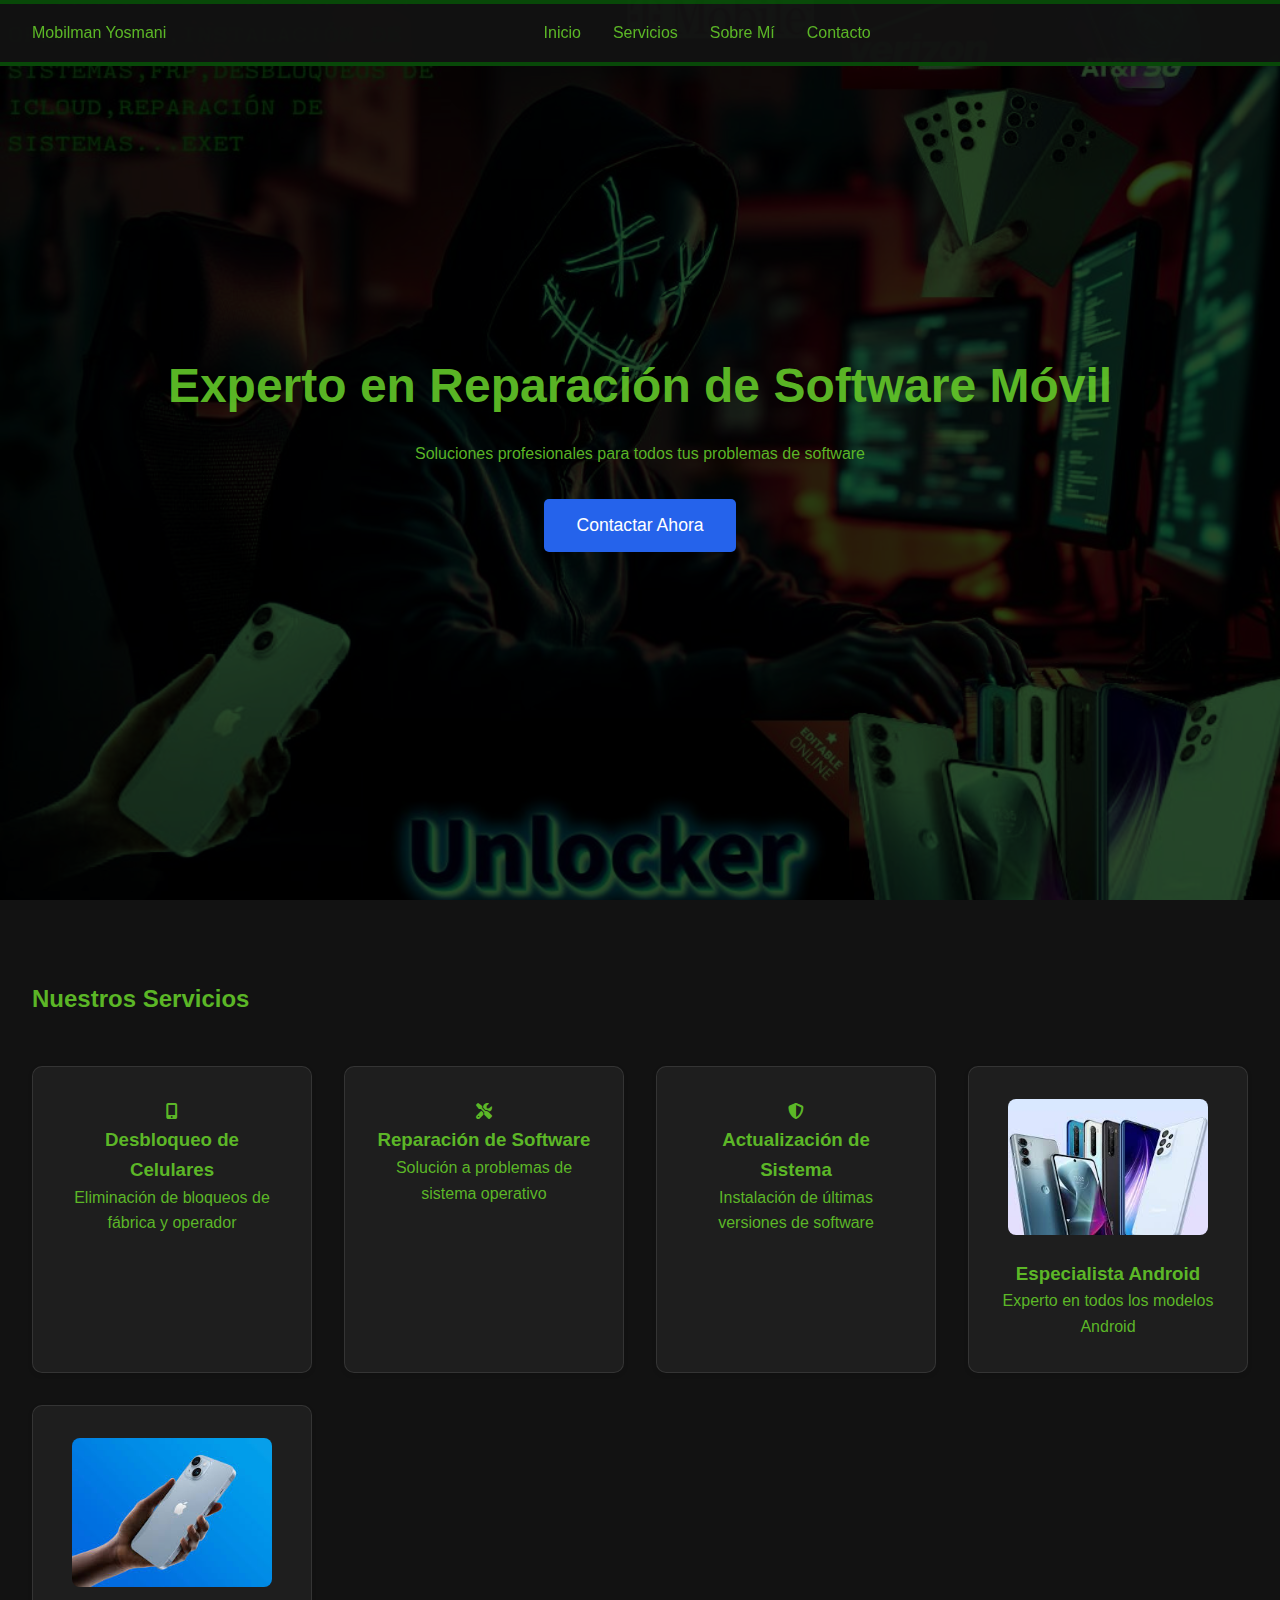
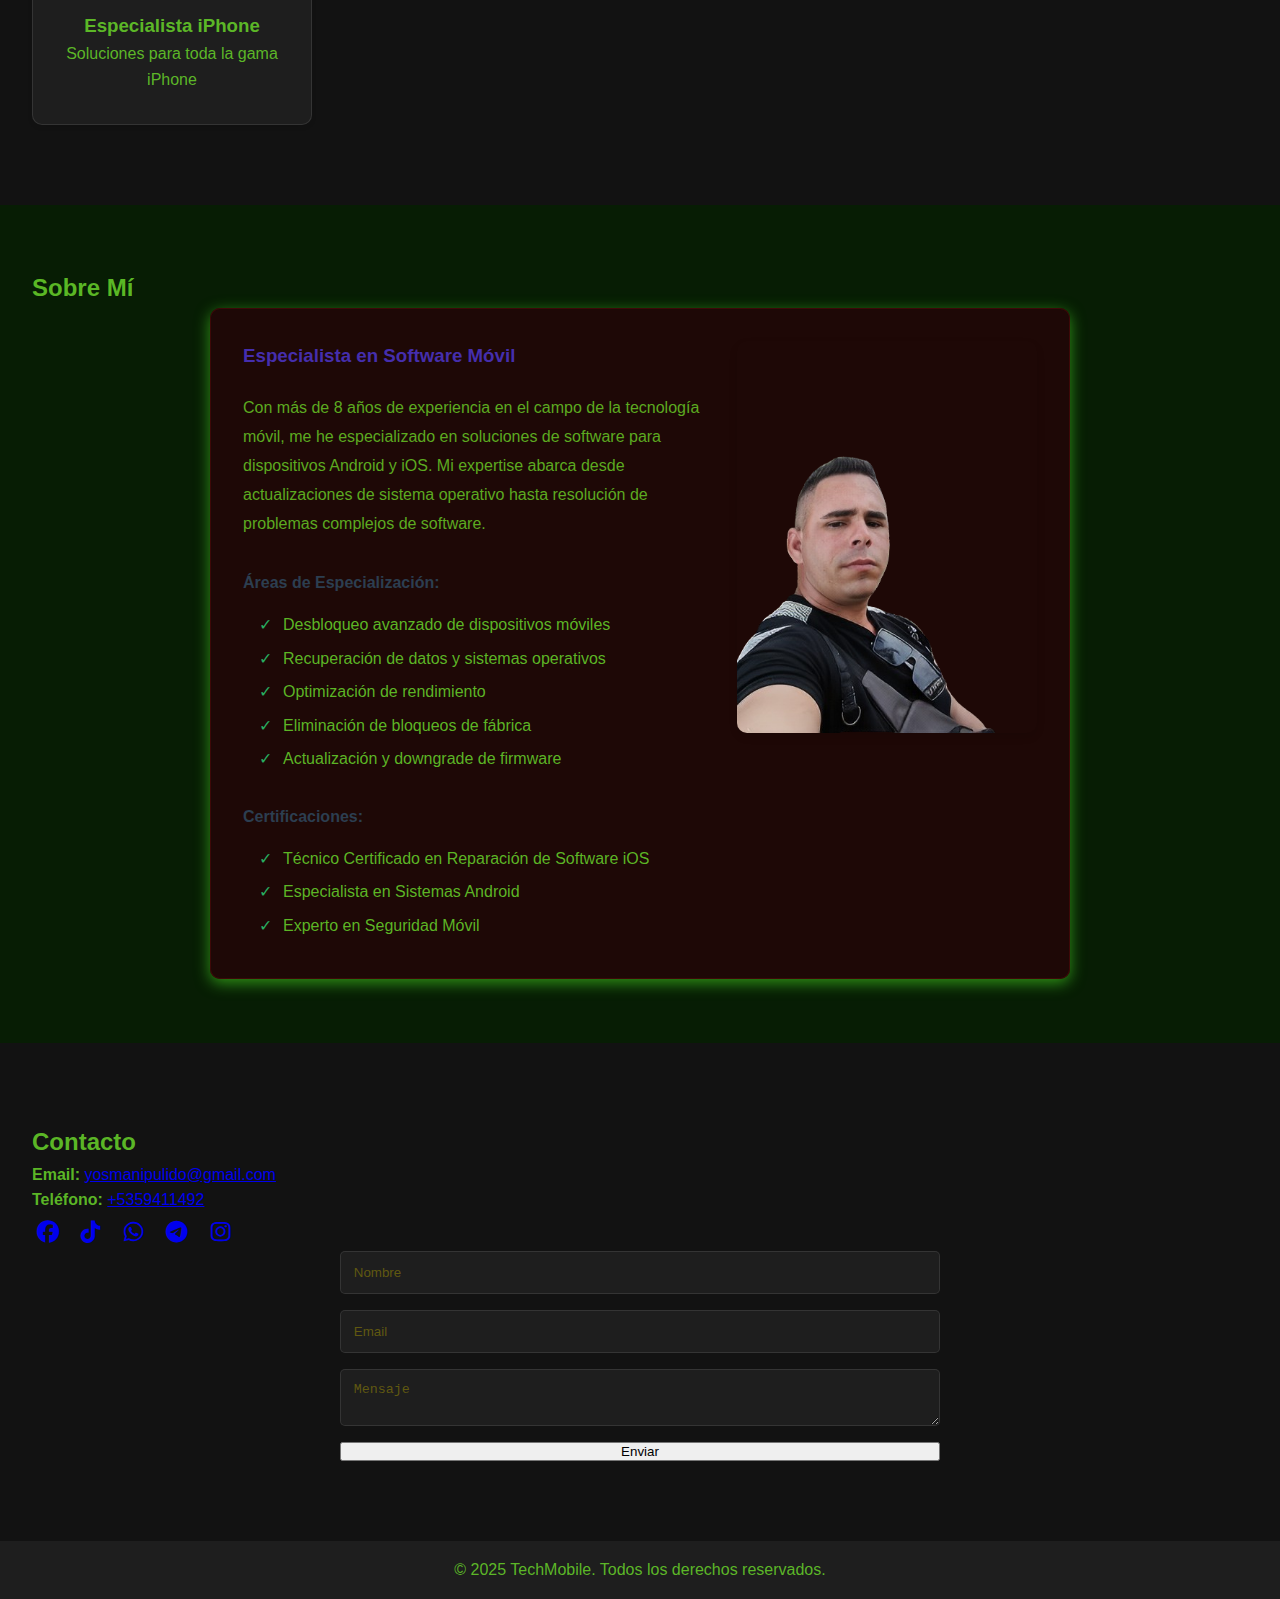
<file: index.html>
<!DOCTYPE html>
<html lang="es">
    <head>
        <meta charset="UTF-8">
        <meta name="viewport" content="width=device-width, initial-scale=1.0">
        <title>Mobilman</title>
        <meta name="description" content="Mobilman: Expertos en reparación, desbloqueo y optimización de celulares Android e iOS. Contáctanos para soluciones rápidas y seguras.">
        
        <!-- Verificación de Google -->
        <meta name="google-site-verification" content="tbLMZPAnfiF5HUu_vpDmz-2qO3m8qog7x81YFBaoq10" />
    
        <!-- Favicon -->
        <link rel="icon" type="image/png" href="favicon.ico">
    
        <!-- Estilos CSS -->
        <link rel="stylesheet" href="styles.css">
        <link rel="stylesheet" href="https://cdnjs.cloudflare.com/ajax/libs/font-awesome/6.4.0/css/all.min.css">
    
        <!-- Google Analytics -->
        <script async src="https://www.googletagmanager.com/gtag/js?id=TU_CODIGO"></script>
        <script>
          window.dataLayer = window.dataLayer || [];
          function gtag(){dataLayer.push(arguments);}
          gtag('js', new Date());
          gtag('config', 'TU_CODIGO');
        </script>
    
        <!-- Datos estructurados para que Google reconozca el nuevo nombre -->
        <script type="application/ld+json">
        {
          "@context": "https://schema.org",
          "@type": "Organization",
          "name": "Mobilman",
          "url": "https://Mobilman.netlify.app/",
          "logo": "https://Mobilman.netlify.app/logo.png"
        }
        </script>
    </head>   
<body>
    <!-- Resto del contenido -->
</body>
</html><body>
    <nav class="navbar">
        <div class="logo">Mobilman Yosmani</div>
        <ul class="nav-links">
            <li><a href="#inicio">Inicio</a></li>
            <li><a href="#servicios">Servicios</a></li>
            <li><a href="#sobre-mi">Sobre Mí</a></li>
            <li><a href="#contacto">Contacto</a></li>
        </ul>
        <div class="hamburger">
            <span></span>
            <span></span>
            <span></span>
        </div>
    </nav>
      <section id="inicio" class="hero">
          <h1>Experto en Reparación de Software Móvil</h1>
          <p>Soluciones profesionales para todos tus problemas de software</p>
          <button class="cta-button" onclick="document.getElementById('contacto').scrollIntoView({behavior: 'smooth'})">Contactar Ahora</button>
      </section>
    <section id="servicios" class="services">
        <h2>Nuestros Servicios</h2>
        <div class="services-grid">
            <div class="service-card">
                <i class="fas fa-mobile-alt"></i>
                <h3>Desbloqueo de Celulares</h3>
                <p>Eliminación de bloqueos de fábrica y operador</p>
            </div>
            <div class="service-card">
                <i class="fas fa-tools"></i>
                <h3>Reparación de Software</h3>
                <p>Solución a problemas de sistema operativo</p>
            </div>
            <div class="service-card">
                <i class="fas fa-shield-alt"></i>
                <h3>Actualización de Sistema</h3>
                <p>Instalación de últimas versiones de software</p>
            </div>
            <div class="service-card">
                <img src="mobiles.jpeg" alt="Servicio Android">
                <h3>Especialista Android</h3>
                <p>Experto en todos los modelos Android</p>
            </div>
            <div class="service-card">
                <img src="iphone.jpeg" alt="Servicio iPhone">
                <h3>Especialista iPhone</h3>
                <p>Soluciones para toda la gama iPhone</p>
            </div>
        </div>
    </section>
      <section id="sobre-mi" class="about">
          <h2>Sobre Mí</h2>
          <div class="about-content">
              <div class="profile-info">
                  <div class="profile-image">
                      <img src="yo.png" alt="Perfil Profesional">
                  </div>
                  <h3>Especialista en Software Móvil</h3>
                  <p>Con más de 8 años de experiencia en el campo de la tecnología móvil, me he especializado en soluciones de software para dispositivos Android y iOS. Mi expertise abarca desde actualizaciones de sistema operativo hasta resolución de problemas complejos de software.</p>
                  
                  <div class="expertise-areas">
                      <h4>Áreas de Especialización:</h4>
                      <ul>
                          <li>Desbloqueo avanzado de dispositivos móviles</li>
                          <li>Recuperación de datos y sistemas operativos</li>
                          <li>Optimización de rendimiento</li>
                          <li>Eliminación de bloqueos de fábrica</li>
                          <li>Actualización y downgrade de firmware</li>
                      </ul>
                  </div>

                  <div class="certifications">
                      <h4>Certificaciones:</h4>
                      <ul>
                          <li>Técnico Certificado en Reparación de Software iOS</li>
                          <li>Especialista en Sistemas Android</li>
                          <li>Experto en Seguridad Móvil</li>
                      </ul>
                  </div>
              </div>
          </div>
      </section>

      <section id="contacto" class="contact">
          <h2>Contacto</h2>
          <div class="contact-info">
              <p><strong>Email:</strong> <a href="mailto:yosmanipulido@gmail.com">yosmanipulido@gmail.com</a></p>
              <p><strong>Teléfono:</strong> <a href="tel:+5359411492">+5359411492</a></p>
          </div>
          <div class="social-links">
              <a href="https://www.facebook.com/profile.php?id=61554243959444&mibextid=ZbWKwL" target="_blank"><i class="fab fa-facebook"></i></a>
              <a href="https://www.tiktok.com/@yosmanob3ap?is_from_webapp=1&sender_device=pc" target="_blank"><i class="fab fa-tiktok"></i></a>
              <a href="https://w.app/o5z6iw" target="_blank"><i class="fab fa-whatsapp"></i></a>
              <a href="https://t.me/pulido87g" target="_blank"><i class="fab fa-telegram"></i></a>
              <a href="https://www.instagram.com/invites/contact/?igsh=e79kq6n4k67s&utm_content=w4mw2dt" target="_blank"><i class="fab fa-instagram"></i></a>
          </div>          <form id="contact-form">
              <input type="text" placeholder="Nombre" required>
              <input type="email" placeholder="Email" required>
              <textarea placeholder="Mensaje" required></textarea>
              <button type="submit">Enviar</button>
          </form>
      </section>

      <footer>
          <p>© 2025 TechMobile. Todos los derechos reservados.</p>
      </footer>

      <script src="script.js"></script>
  </body>
  </html></html>
</file>
<file: styles.css>
:root {
    --primary-color: #2563eb;
    --secondary-color: #1e40af;
    --text-color: #63c729e8;
    --dark-bg: #121212;
    --card-bg: #1e1e1e;
    --nav-bg: rgba(18, 18, 18, 0.95);
}

* {
    margin: 0;
    padding: 0;
    box-sizing: border-box;
}

body {
    font-family: 'Segoe UI', sans-serif;
    line-height: 1.6;
    color: var(--text-color);
    background-color: var(--dark-bg);
}
  .navbar {
      background: var(--nav-bg);
      border-top: 4px solid rgba(0, 128, 0, 0.5);
      border-bottom: 4px solid rgba(0, 128, 0, 0.5);
      position: fixed;
      top: 0;
      left: 0;
      width: 100%;
      padding: 1rem 2rem;
      display: flex;
      justify-content: space-between;
      align-items: center;
      z-index: 1000;
      transition: background-color 0.3s ease; /* Smooth background transition */
  }

  .navbar.scrolled {
      box-shadow: 0 2px 4px rgba(0, 0, 0, 0.2); /* Subtle shadow when scrolled */
  }
.nav-links {
    display: flex;
    list-style: none;
    gap: 2rem;
}

.nav-links a {
    text-decoration: none;
    color: var(--text-color);
    font-weight: 500;
}

.nav-links a:hover {
    color: var(--primary-color);
}
  .hero {
      background: url('Tecnico.jpg') center/cover no-repeat;
      background-blend-mode: multiply;
      background-color: rgba(32, 154, 32, 0.677);
      height: 100vh;
      display: flex;
      flex-direction: column;
      justify-content: center;
      align-items: center;
      text-align: center;
      padding: 0 1rem;
      position: relative;
  }

  .hero::before {
      content: '';
      position: absolute;
      top: 0;
      left: 0;
      right: 0;
      bottom: 0;
      background: rgba(0, 0, 0, 0.6);
      z-index: 1;
  }

  .hero > * {
      z-index: 2;
      position: relative;
  }
.hero h1 {
    font-size: 3rem;
    margin-bottom: 1rem;
}

.cta-button {
    padding: 1rem 2rem;
    background: var(--primary-color);
    color: rgb(255, 255, 255);
    border: none;
    border-radius: 5px;
    cursor: pointer;
    font-size: 1.1rem;
    margin-top: 2rem;
    transition: background 0.3s;
}

.services {
    padding: 5rem 2rem;
}

.services-grid {
    display: grid;
    grid-template-columns: repeat(auto-fit, minmax(250px, 1fr));
    gap: 2rem;
    margin-top: 3rem;
}

.service-card {
    padding: 2rem;
    text-align: center;
    background: var(--card-bg);
    border: 1px solid rgba(255, 255, 255, 0.1);
    color: var(--text-color);
    border-radius: 10px;
    box-shadow: 0 2px 5px rgba(0,0,0,0.1);
    transition: transform 0.3s;
}

.service-card:hover {
    transform: translateY(-5px);
    box-shadow: 0 4px 15px rgba(37, 99, 235, 0.2);
    border-color: var(--primary-color);
}

.contact {
    padding: 5rem 2rem;
    background: var(--dark-bg);
}

form {
    max-width: 600px;
    margin: 0 auto;
    display: flex;
    flex-direction: column;
    gap: 1rem;
}

input, textarea {
    padding: 0.8rem;
    background: var(--card-bg);
    color: var(--text-color);
    border: 1px solid rgba(255, 255, 255, 0.1);
    border-radius: 5px;
}

input::placeholder, textarea::placeholder {
    color: rgba(142, 129, 7, 0.6);
}

footer {
    background: var(--card-bg);
    color: var(--text-color);
    padding: 1rem;
    text-align: center;
}

.cta-button:hover {
    background: var(--secondary-color);
    box-shadow: 0 0 20px rgba(37, 99, 235, 0.4);
}

@media (max-width: 768px) {
    .nav-links {
        display: none;
    }
    
    .hero h1 {
        font-size: 2rem;
    }
}

.service-card img {
    width: 100%;
    max-width: 200px;
    height: auto;
    margin-bottom: 1rem;
    border-radius: 8px;
}

.showcase-images {
    padding: 4rem 2rem;
    display: flex;
    justify-content: center;
    gap: 2rem;
    background-color: #f5f5f5;
}

.image-container {
    position: relative;
    max-width: 500px;
    overflow: hidden;
    border-radius: 10px;
    box-shadow: 0 4px 8px rgba(0,0,0,0.1);
}

.showcase-img {
    width: 100%;
    height: auto;
    display: block;
    transition: transform 0.3s ease;
}

.image-container:hover .showcase-img {
    transform: scale(1.05);
}

.image-caption {
    position: absolute;
    bottom: 0;
    left: 0;
    right: 0;
    padding: 1rem;
    background: rgba(0, 0, 0, 0.7);
    color: white;
    text-align: center;
}

@media (max-width: 768px) {
    .showcase-images {
        flex-direction: column;
        align-items: center;
    }
    
    .image-container {
        width: 100%;
    }
}

.about {
    padding: 4rem 2rem;
    background-color: #071d04;
}
  .about-content {
      max-width: 900px;
      margin: 0 auto;
      padding: 0 20px;
  }

  .profile-info {
      padding: 2rem;
      border-radius: 10px;
      box-shadow: 0 4px 15px rgba(72, 220, 35, 0.629);
      width: 100%;
      border: 1px solid #460808d0;
      background-color: #210707e6;
  }
  .profile-info h3 {
      color: #452ead;
      margin-bottom: 1.5rem;
  }

  .profile-info p {
      line-height: 1.8;
      color: #5caa20;
      margin-bottom: 2rem;
  }

  .expertise-areas, .certifications {
      margin-top: 2rem;
  }

  .expertise-areas h4, .certifications h4 {
      color: #2c3e50;
      margin-bottom: 1rem;
  }

  .expertise-areas ul, .certifications ul {
      list-style-type: none;
      padding-left: 1rem;
  }

  .expertise-areas li, .certifications li {
      margin-bottom: 0.5rem;
      position: relative;
      padding-left: 1.5rem;
  }

  .expertise-areas li:before, .certifications li:before {
      content: "✓";
      position: absolute;
      left: 0;
      color: #27ae60;
  }

  .social-links i {
      font-size: 1.4rem;
      margin-right: 0.5rem;
      transition: transform 0.3s ease;
  }

  .social-links a {
      margin: 0 5px;
      font-size: 24px;
  }

  .social-links i:hover {
      transform: scale(1.2);
  }

  .profile-image {
      float: right;
      width: 300px;
      margin: 0 0 20px 20px;
  }

  .profile-image img {
      width: 100%;
      border-radius: 10px;
      box-shadow: 0 4px 8px rgba(0,0,0,0.1);
  }

  @media (max-width: 768px) {
      .profile-image {
          float: none;
          width: 250px;
          margin: 0 auto 20px;
          display: block;
      }
  }
</file>
